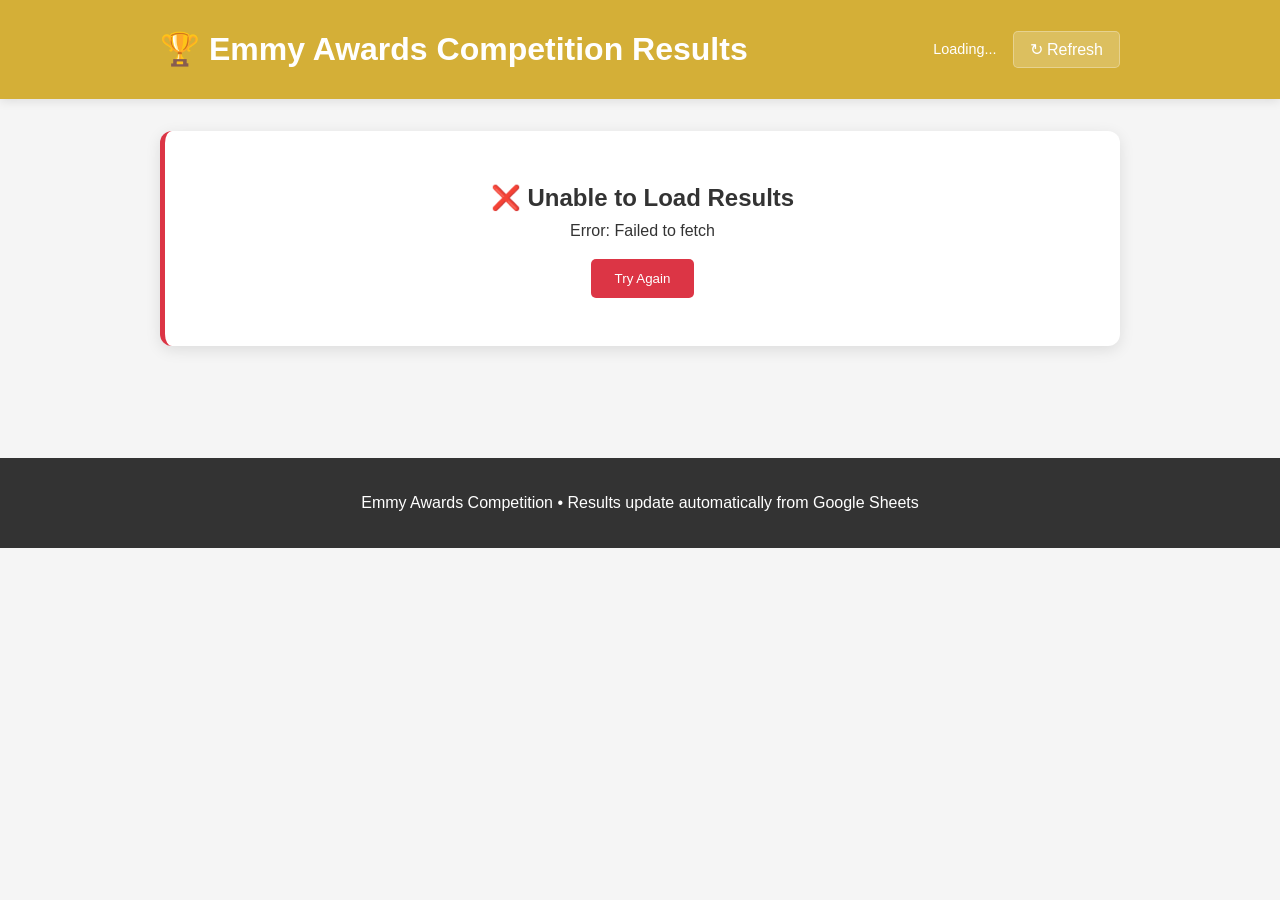
<file: index.html>
<!DOCTYPE html>
<html lang="en">
<head>
    <meta charset="UTF-8">
    <meta name="viewport" content="width=device-width, initial-scale=1.0">
    <title>Emmy Awards Competition</title>
    <meta http-equiv="refresh" content="0; url=results.html">
    <link rel="canonical" href="results.html">
</head>
<body>
    <p>Redirecting to <a href="results.html">Emmy Awards Results</a>...</p>
</body>
</html>
    <header>
        <div class="container">
            <h1>🏆 Emmy Awards Scorecard</h1>
            <div class="judge-name">
                <label for="judgeName">Judge Name:</label>
                <input type="text" id="judgeName" placeholder="Enter your name">
            </div>
        </div>
    </header>

    <main>
        <div class="container">
            <form id="emmyForm">
                
                <!-- Outstanding Drama Series -->
                <div class="category-card">
                    <h2>Outstanding Drama Series</h2>
                    <div class="nominees">
                        <div class="nominee">
                            <label><input type="radio" name="drama_series" value="The Diplomat"> "The Diplomat"</label>
                        </div>
                        <div class="nominee">
                            <label><input type="radio" name="drama_series" value="The Gilded Age"> "The Gilded Age"</label>
                        </div>
                        <div class="nominee">
                            <label><input type="radio" name="drama_series" value="A Knight of the Seven Kingdoms"> "A Knight of the Seven Kingdoms"</label>
                        </div>
                        <div class="nominee">
                            <label><input type="radio" name="drama_series" value="Paradise"> "Paradise"</label>
                        </div>
                        <div class="nominee">
                            <label><input type="radio" name="drama_series" value="The Pitt"> "The Pitt"</label>
                        </div>
                        <div class="nominee">
                            <label><input type="radio" name="drama_series" value="Pluribus"> "Pluribus"</label>
                        </div>
                        <div class="nominee">
                            <label><input type="radio" name="drama_series" value="Slow Horses"> "Slow Horses"</label>
                        </div>
                        <div class="nominee">
                            <label><input type="radio" name="drama_series" value="Your Friends and Neighbors"> "Your Friends and Neighbors"</label>
                        </div>
                    </div>
                </div>

                <!-- Outstanding Lead Actress in a Drama Series -->
                <div class="category-card">
                    <h2>Outstanding Lead Actress in a Drama Series</h2>
                    <div class="nominees">
                        <div class="nominee">
                            <label><input type="radio" name="drama_actress" value="Carrie Coon"> Carrie Coon, "The Gilded Age"</label>
                        </div>
                        <div class="nominee">
                            <label><input type="radio" name="drama_actress" value="Chase Infiniti"> Chase Infiniti, "The Testaments"</label>
                        </div>
                        <div class="nominee">
                            <label><input type="radio" name="drama_actress" value="Keri Russell"> Keri Russell, "The Diplomat"</label>
                        </div>
                        <div class="nominee">
                            <label><input type="radio" name="drama_actress" value="Rhea Seehorn"> Rhea Seehorn, "Pluribus"</label>
                        </div>
                        <div class="nominee">
                            <label><input type="radio" name="drama_actress" value="Zendaya"> Zendaya, "Euphoria"</label>
                        </div>
                    </div>
                </div>

                <!-- Outstanding Lead Actor in a Drama Series -->
                <div class="category-card">
                    <h2>Outstanding Lead Actor in a Drama Series</h2>
                    <div class="nominees">
                        <div class="nominee">
                            <label><input type="radio" name="drama_actor" value="Sterling K. Brown"> Sterling K. Brown, "Paradise"</label>
                        </div>
                        <div class="nominee">
                            <label><input type="radio" name="drama_actor" value="Gary Oldman"> Gary Oldman, "Slow Horses"</label>
                        </div>
                        <div class="nominee">
                            <label><input type="radio" name="drama_actor" value="Mark Ruffalo"> Mark Ruffalo, "Task"</label>
                        </div>
                        <div class="nominee">
                            <label><input type="radio" name="drama_actor" value="Rufus Sewell"> Rufus Sewell, "The Diplomat"</label>
                        </div>
                        <div class="nominee">
                            <label><input type="radio" name="drama_actor" value="Noah Wyle"> Noah Wyle, "The Pitt"</label>
                        </div>
                    </div>
                </div>

                <!-- Outstanding Supporting Actress in Drama Series -->
                <div class="category-card">
                    <h2>Outstanding Supporting Actress in Drama Series</h2>
                    <div class="nominees">
                        <div class="nominee">
                            <label><input type="radio" name="drama_supporting_actress" value="Taylor Dearden"> Taylor Dearden, "The Pitt"</label>
                        </div>
                        <div class="nominee">
                            <label><input type="radio" name="drama_supporting_actress" value="Fiona Dourif"> Fiona Dourif, "The Pitt"</label>
                        </div>
                        <div class="nominee">
                            <label><input type="radio" name="drama_supporting_actress" value="Allison Janney"> Allison Janney, "The Diplomat"</label>
                        </div>
                        <div class="nominee">
                            <label><input type="radio" name="drama_supporting_actress" value="Katherine LaNasa"> Katherine LaNasa, "The Pitt"</label>
                        </div>
                        <div class="nominee">
                            <label><input type="radio" name="drama_supporting_actress" value="Sepideh Moafi"> Sepideh Moafi, "The Pitt"</label>
                        </div>
                        <div class="nominee">
                            <label><input type="radio" name="drama_supporting_actress" value="Julianne Nicholson"> Julianne Nicholson, "Paradise"</label>
                        </div>
                        <div class="nominee">
                            <label><input type="radio" name="drama_supporting_actress" value="Karolina Wydra"> Karolina Wydra, "Pluribus"</label>
                        </div>
                    </div>
                </div>

                <!-- Outstanding Supporting Actor in Drama Series -->
                <div class="category-card">
                    <h2>Outstanding Supporting Actor in Drama Series</h2>
                    <div class="nominees">
                        <div class="nominee">
                            <label><input type="radio" name="drama_supporting_actor" value="Patrick Ball"> Patrick Ball, "The Pitt"</label>
                        </div>
                        <div class="nominee">
                            <label><input type="radio" name="drama_supporting_actor" value="Billy Crudup"> Billy Crudup, "The Morning Show"</label>
                        </div>
                        <div class="nominee">
                            <label><input type="radio" name="drama_supporting_actor" value="Shawn Hatosy"> Shawn Hatosy, "The Pitt"</label>
                        </div>
                        <div class="nominee">
                            <label><input type="radio" name="drama_supporting_actor" value="Gerran Howell"> Gerran Howell, "The Pitt"</label>
                        </div>
                        <div class="nominee">
                            <label><input type="radio" name="drama_supporting_actor" value="Jack Lowden"> Jack Lowden, "Slow Horses"</label>
                        </div>
                        <div class="nominee">
                            <label><input type="radio" name="drama_supporting_actor" value="Tom Pelphrey"> Tom Pelphrey, "Task"</label>
                        </div>
                        <div class="nominee">
                            <label><input type="radio" name="drama_supporting_actor" value="Carlos Manuel Vesga"> Carlos Manuel Vesga, "Pluribus"</label>
                        </div>
                    </div>
                </div>

                <!-- Outstanding Comedy Series -->
                <div class="category-card">
                    <h2>Outstanding Comedy Series</h2>
                    <div class="nominees">
                        <div class="nominee">
                            <label><input type="radio" name="comedy_series" value="Abbott Elementary"> "Abbott Elementary"</label>
                        </div>
                        <div class="nominee">
                            <label><input type="radio" name="comedy_series" value="The Bear"> "The Bear"</label>
                        </div>
                        <div class="nominee">
                            <label><input type="radio" name="comedy_series" value="Hacks"> "Hacks"</label>
                        </div>
                        <div class="nominee">
                            <label><input type="radio" name="comedy_series" value="Margo's Got Money Troubles"> "Margo's Got Money Troubles"</label>
                        </div>
                        <div class="nominee">
                            <label><input type="radio" name="comedy_series" value="Nobody Wants This"> "Nobody Wants This"</label>
                        </div>
                        <div class="nominee">
                            <label><input type="radio" name="comedy_series" value="Only Murders in the Building"> "Only Murders in the Building"</label>
                        </div>
                        <div class="nominee">
                            <label><input type="radio" name="comedy_series" value="Shrinking"> "Shrinking"</label>
                        </div>
                        <div class="nominee">
                            <label><input type="radio" name="comedy_series" value="Widow's Bay"> "Widow's Bay"</label>
                        </div>
                    </div>
                </div>

                <!-- Outstanding Lead Actress in a Comedy Series -->
                <div class="category-card">
                    <h2>Outstanding Lead Actress in a Comedy Series</h2>
                    <div class="nominees">
                        <div class="nominee">
                            <label><input type="radio" name="comedy_actress" value="Quinta Brunson"> Quinta Brunson, "Abbott Elementary"</label>
                        </div>
                        <div class="nominee">
                            <label><input type="radio" name="comedy_actress" value="Ayo Edebiri"> Ayo Edebiri, "The Bear"</label>
                        </div>
                        <div class="nominee">
                            <label><input type="radio" name="comedy_actress" value="Elle Fanning"> Elle Fanning, "Margo's Got Money Troubles"</label>
                        </div>
                        <div class="nominee">
                            <label><input type="radio" name="comedy_actress" value="Lisa Kudrow"> Lisa Kudrow, "The Comeback"</label>
                        </div>
                        <div class="nominee">
                            <label><input type="radio" name="comedy_actress" value="Jean Smart"> Jean Smart, "Hacks"</label>
                        </div>
                    </div>
                </div>

                <!-- Outstanding Lead Actor in a Comedy Series -->
                <div class="category-card">
                    <h2>Outstanding Lead Actor in a Comedy Series</h2>
                    <div class="nominees">
                        <div class="nominee">
                            <label><input type="radio" name="comedy_actor" value="Yahya Abdul Mateen II"> Yahya Abdul Mateen II, "Wonder Man"</label>
                        </div>
                        <div class="nominee">
                            <label><input type="radio" name="comedy_actor" value="Steve Carell"> Steve Carell, "Rooster"</label>
                        </div>
                        <div class="nominee">
                            <label><input type="radio" name="comedy_actor" value="Matthew Rhys"> Matthew Rhys, "Widow's Bay"</label>
                        </div>
                        <div class="nominee">
                            <label><input type="radio" name="comedy_actor" value="Jason Segel"> Jason Segel, "Shrinking"</label>
                        </div>
                        <div class="nominee">
                            <label><input type="radio" name="comedy_actor" value="Martin Short"> Martin Short, "Only Murders in the Building"</label>
                        </div>
                    </div>
                </div>

                <!-- Outstanding Supporting Actress in a Comedy Series -->
                <div class="category-card">
                    <h2>Outstanding Supporting Actress in a Comedy Series</h2>
                    <div class="nominees">
                        <div class="nominee">
                            <label><input type="radio" name="comedy_supporting_actress" value="Dale Dickey"> Dale Dickey, "Widow's Bay"</label>
                        </div>
                        <div class="nominee">
                            <label><input type="radio" name="comedy_supporting_actress" value="Hannah Einbinder"> Hannah Einbinder, "Hacks"</label>
                        </div>
                        <div class="nominee">
                            <label><input type="radio" name="comedy_supporting_actress" value="Janelle James"> Janelle James, "Abbott Elementary"</label>
                        </div>
                        <div class="nominee">
                            <label><input type="radio" name="comedy_supporting_actress" value="Kate O'Flynn"> Kate O'Flynn, "Widow's Bay"</label>
                        </div>
                        <div class="nominee">
                            <label><input type="radio" name="comedy_supporting_actress" value="Michelle Pfeiffer"> Michelle Pfeiffer, "Margo's Got Money Troubles"</label>
                        </div>
                        <div class="nominee">
                            <label><input type="radio" name="comedy_supporting_actress" value="Megan Stalter"> Megan Stalter, "Hacks"</label>
                        </div>
                        <div class="nominee">
                            <label><input type="radio" name="comedy_supporting_actress" value="Jessica Williams"> Jessica Williams, "Shrinking"</label>
                        </div>
                    </div>
                </div>

                <!-- Outstanding Supporting Actor in a Comedy Series -->
                <div class="category-card">
                    <h2>Outstanding Supporting Actor in a Comedy Series</h2>
                    <div class="nominees">
                        <div class="nominee">
                            <label><input type="radio" name="comedy_supporting_actor" value="Colman Domingo"> Colman Domingo, "The Four Seasons"</label>
                        </div>
                        <div class="nominee">
                            <label><input type="radio" name="comedy_supporting_actor" value="Paul W. Downs"> Paul W. Downs, "Hacks"</label>
                        </div>
                        <div class="nominee">
                            <label><input type="radio" name="comedy_supporting_actor" value="Harrison Ford"> Harrison Ford, "Shrinking"</label>
                        </div>
                        <div class="nominee">
                            <label><input type="radio" name="comedy_supporting_actor" value="Nick Offerman"> Nick Offerman, "Margo's Got Money Troubles"</label>
                        </div>
                        <div class="nominee">
                            <label><input type="radio" name="comedy_supporting_actor" value="Stephen Root"> Stephen Root, "Widow's Bay"</label>
                        </div>
                        <div class="nominee">
                            <label><input type="radio" name="comedy_supporting_actor" value="Michael Urie"> Michael Urie, "Shrinking"</label>
                        </div>
                        <div class="nominee">
                            <label><input type="radio" name="comedy_supporting_actor" value="Tyler James Williams"> Tyler James Williams, "Abbott Elementary"</label>
                        </div>
                    </div>
                </div>

                <!-- Outstanding Limited or Anthology Series -->
                <div class="category-card">
                    <h2>Outstanding Limited or Anthology Series</h2>
                    <div class="nominees">
                        <div class="nominee">
                            <label><input type="radio" name="limited_series" value="All Her Fault"> "All Her Fault"</label>
                        </div>
                        <div class="nominee">
                            <label><input type="radio" name="limited_series" value="The Beast In Me"> "The Beast In Me"</label>
                        </div>
                        <div class="nominee">
                            <label><input type="radio" name="limited_series" value="Beef"> "Beef"</label>
                        </div>
                        <div class="nominee">
                            <label><input type="radio" name="limited_series" value="DTF St. Louis"> "DTF St. Louis"</label>
                        </div>
                        <div class="nominee">
                            <label><input type="radio" name="limited_series" value="Love Story"> "Love Story: John F. Kennedy Jr. & Carolyn Bessette"</label>
                        </div>
                    </div>
                </div>

                <!-- Outstanding Lead Actress in a Limited or Anthology Series or Movie -->
                <div class="category-card">
                    <h2>Outstanding Lead Actress in a Limited or Anthology Series or Movie</h2>
                    <div class="nominees">
                        <div class="nominee">
                            <label><input type="radio" name="limited_actress" value="Claire Danes"> Claire Danes, "The Beast In Me"</label>
                        </div>
                        <div class="nominee">
                            <label><input type="radio" name="limited_actress" value="Sally Field"> Sally Field, "Remarkably Bright Creatures"</label>
                        </div>
                        <div class="nominee">
                            <label><input type="radio" name="limited_actress" value="Carey Mulligan"> Carey Mulligan, "Beef, Season 2"</label>
                        </div>
                        <div class="nominee">
                            <label><input type="radio" name="limited_actress" value="Sarah Pigeon"> Sarah Pigeon, "Love Story: John F. Kennedy Jr. & Carolyn Bessette"</label>
                        </div>
                        <div class="nominee">
                            <label><input type="radio" name="limited_actress" value="Sarah Snook"> Sarah Snook, "All Her Fault"</label>
                        </div>
                    </div>
                </div>

                <!-- Outstanding Lead Actor in a Limited or Anthology Series or Movie -->
                <div class="category-card">
                    <h2>Outstanding Lead Actor in a Limited or Anthology Series or Movie</h2>
                    <div class="nominees">
                        <div class="nominee">
                            <label><input type="radio" name="limited_actor" value="Riz Ahmed"> Riz Ahmed, "Bait"</label>
                        </div>
                        <div class="nominee">
                            <label><input type="radio" name="limited_actor" value="Jason Bateman"> Jason Bateman, "Black Rabbit"</label>
                        </div>
                        <div class="nominee">
                            <label><input type="radio" name="limited_actor" value="Charlie Hunnam"> Charlie Hunnam, "Monster: The Ed Gein Story"</label>
                        </div>
                        <div class="nominee">
                            <label><input type="radio" name="limited_actor" value="Oscar Isaac"> Oscar Isaac, "Beef"</label>
                        </div>
                        <div class="nominee">
                            <label><input type="radio" name="limited_actor" value="Matthew Rhys"> Matthew Rhys, "The Beast in Me"</label>
                        </div>
                    </div>
                </div>

                <!-- Outstanding Variety Series -->
                <div class="category-card">
                    <h2>Outstanding Variety Series</h2>
                    <div class="nominees">
                        <div class="nominee">
                            <label><input type="radio" name="variety_series" value="The Daily Show"> "The Daily Show"</label>
                        </div>
                        <div class="nominee">
                            <label><input type="radio" name="variety_series" value="Jimmy Kimmel Live!"> "Jimmy Kimmel Live!"</label>
                        </div>
                        <div class="nominee">
                            <label><input type="radio" name="variety_series" value="Last Week Tonight"> "Last Week Tonight With John Oliver"</label>
                        </div>
                        <div class="nominee">
                            <label><input type="radio" name="variety_series" value="The Late Show"> "The Late Show With Stephen Colbert"</label>
                        </div>
                        <div class="nominee">
                            <label><input type="radio" name="variety_series" value="Saturday Night Live"> "Saturday Night Live"</label>
                        </div>
                    </div>
                </div>

                <div class="submit-section">
                    <button type="submit" id="submitBtn">Submit Scorecard</button>
                    <div id="status" class="status-message"></div>
                </div>

            </form>
        </div>
    </main>

    <script src="script.js"></script>
</body>
</html>
</file>
<file: results.css>
* {
    margin: 0;
    padding: 0;
    box-sizing: border-box;
}

body {
    font-family: -apple-system, BlinkMacSystemFont, 'Segoe UI', Roboto, Oxygen, Ubuntu, Cantarell, sans-serif;
    line-height: 1.6;
    color: #333;
    background: #f5f5f5;
}

.container {
    max-width: 1000px;
    margin: 0 auto;
    padding: 0 20px;
}

header {
    background: #d4af37;
    color: white;
    padding: 1.5rem 0;
    box-shadow: 0 2px 10px rgba(0,0,0,0.1);
    position: sticky;
    top: 0;
    z-index: 100;
}

header .container {
    display: flex;
    justify-content: space-between;
    align-items: center;
    flex-wrap: wrap;
    gap: 1rem;
}

header h1 {
    font-size: 2rem;
}

.refresh-info {
    display: flex;
    align-items: center;
    gap: 1rem;
    font-size: 0.9rem;
}

#refreshBtn {
    background: rgba(255,255,255,0.2);
    color: white;
    border: 1px solid rgba(255,255,255,0.3);
    padding: 0.5rem 1rem;
    border-radius: 5px;
    cursor: pointer;
    font-size: 1rem;
    transition: all 0.2s ease;
}

#refreshBtn:hover {
    background: rgba(255,255,255,0.3);
}

main {
    padding: 2rem 0;
}

.loading-card, .error-card {
    background: white;
    border-radius: 12px;
    padding: 3rem;
    text-align: center;
    box-shadow: 0 4px 15px rgba(0,0,0,0.1);
    margin-bottom: 2rem;
}

.error-card {
    border-left: 5px solid #dc3545;
}

.error-card button {
    background: #dc3545;
    color: white;
    border: none;
    padding: 0.75rem 1.5rem;
    border-radius: 5px;
    cursor: pointer;
    margin-top: 1rem;
}

.leaderboard {
    background: white;
    border-radius: 12px;
    padding: 2rem;
    margin-bottom: 2rem;
    box-shadow: 0 4px 15px rgba(0,0,0,0.1);
    border-left: 5px solid #d4af37;
}

.leaderboard h2 {
    color: #d4af37;
    font-size: 1.8rem;
    margin-bottom: 1.5rem;
    text-align: center;
    padding-bottom: 1rem;
    border-bottom: 2px solid #f0f0f0;
}

.judge-results {
    display: grid;
    gap: 1rem;
    margin-bottom: 2rem;
}

.judge-card {
    display: flex;
    align-items: center;
    justify-content: space-between;
    padding: 1.5rem;
    background: #f8f9fa;
    border-radius: 8px;
    border: 2px solid transparent;
    transition: all 0.2s ease;
}

.judge-card.first-place {
    background: linear-gradient(135deg, #ffd700, #ffed4e);
    border-color: #d4af37;
    box-shadow: 0 4px 20px rgba(212, 175, 55, 0.3);
}

.judge-card.second-place {
    background: linear-gradient(135deg, #e8e8e8, #f5f5f5);
    border-color: #c0c0c0;
}

.judge-card.third-place {
    background: linear-gradient(135deg, #cd7f32, #deb887);
    border-color: #cd7f32;
}

.judge-info {
    display: flex;
    align-items: center;
    gap: 1rem;
}

.judge-rank {
    font-size: 2rem;
    font-weight: bold;
    color: #d4af37;
    min-width: 3rem;
    text-align: center;
}

.first-place .judge-rank {
    color: #b8860b;
}

.judge-name {
    font-size: 1.3rem;
    font-weight: bold;
}

.judge-score {
    text-align: right;
}

.score-percentage {
    font-size: 2.5rem;
    font-weight: bold;
    color: #d4af37;
}

.first-place .score-percentage {
    color: #b8860b;
}

.score-details {
    font-size: 0.9rem;
    color: #666;
    margin-top: 0.25rem;
}

.category-breakdown {
    background: white;
    border-radius: 12px;
    padding: 2rem;
    margin-bottom: 2rem;
    box-shadow: 0 4px 15px rgba(0,0,0,0.1);
}

.category-breakdown h3 {
    color: #d4af37;
    font-size: 1.4rem;
    margin-bottom: 1rem;
    padding-bottom: 0.5rem;
    border-bottom: 2px solid #f0f0f0;
}

.category-results {
    display: grid;
    gap: 0.75rem;
}

.category-result {
    display: flex;
    justify-content: space-between;
    align-items: center;
    padding: 0.75rem 1rem;
    background: #f8f9fa;
    border-radius: 6px;
    border-left: 3px solid #d4af37;
}

.category-name {
    font-weight: 500;
}

.category-stats {
    display: flex;
    gap: 1rem;
    font-size: 0.9rem;
    color: #666;
}

footer {
    background: #333;
    color: white;
    padding: 2rem 0;
    text-align: center;
    margin-top: 3rem;
}

/* Mobile optimizations */
@media (max-width: 768px) {
    .container {
        padding: 0 15px;
    }
    
    header .container {
        flex-direction: column;
        text-align: center;
        gap: 0.5rem;
    }
    
    header h1 {
        font-size: 1.6rem;
    }
    
    .judge-card {
        flex-direction: column;
        text-align: center;
        gap: 1rem;
    }
    
    .judge-info {
        flex-direction: column;
        gap: 0.5rem;
    }
    
    .judge-rank {
        font-size: 1.5rem;
        min-width: auto;
    }
    
    .score-percentage {
        font-size: 2rem;
    }
    
    .category-result {
        flex-direction: column;
        text-align: center;
        gap: 0.5rem;
    }
    
    .category-stats {
        justify-content: center;
    }
}
</file>
